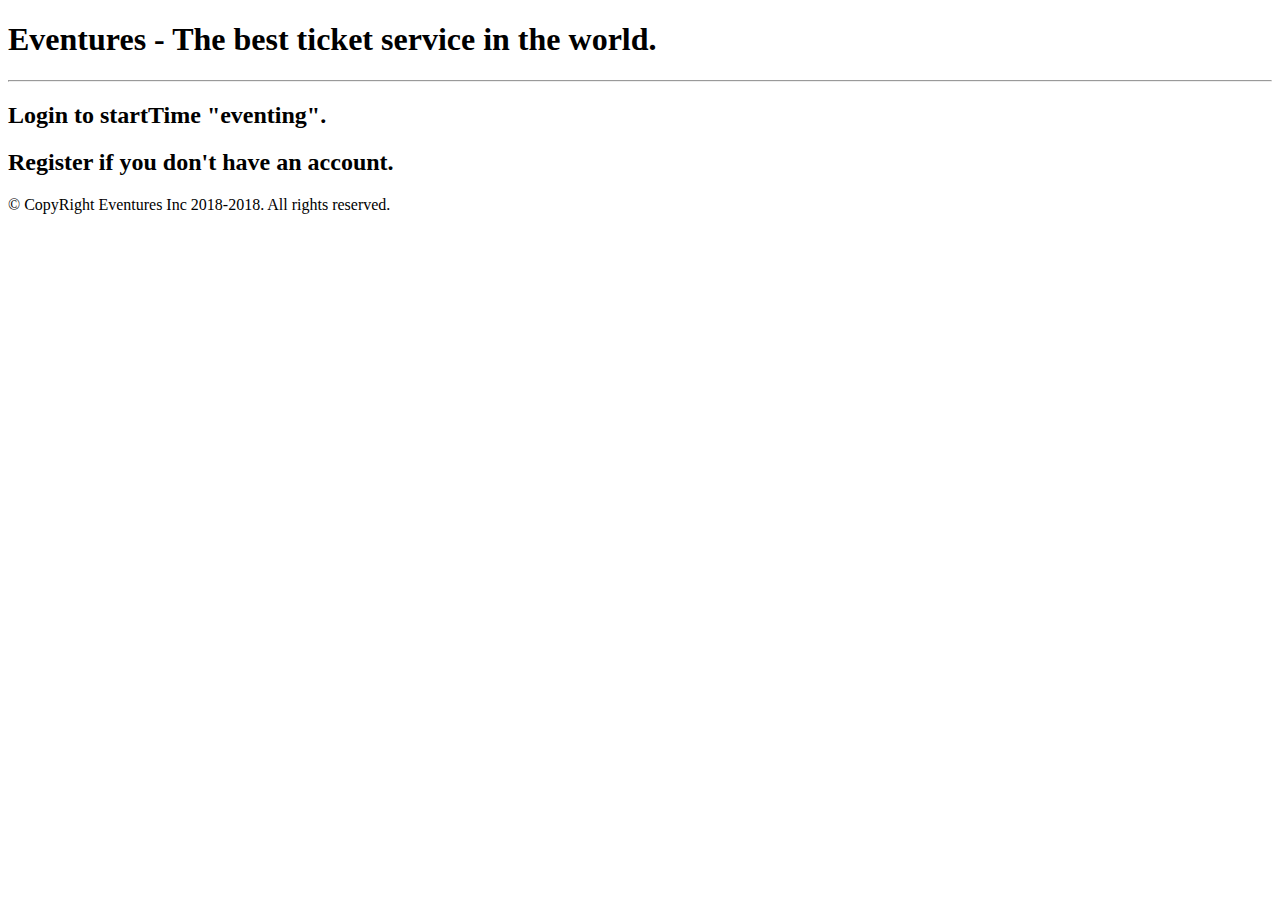
<file: eventures/target/classes/templates/index.html>
<!DOCTYPE html>
<html lang="en" xmlns="http://www.w3.org/1999/xhtml"
      xmlns:th="http://www.thymeleaf.org">
<head>
    <th:block th:replace="fragments/head"></th:block>
</head>
<body>
<div class="container-fluid">
    <header>
        <th:block th:replace="fragments/navbar"></th:block>
    </header>
    <main class="mt-3">
        <div class="jumbotron bg-eventures">
            <h1 class="text-dark">Eventures - The best ticket service in the world.</h1>
            <hr class="hr-2 bg-dark">
            <h2 class="text-dark">
                <a th:href="@{/login}">Login</a> to startTime "eventing".
            </h2>

            <h2 class="text-dark">
                <a th:href="@{/register}">Register</a> if you don't have an account.
            </h2>
        </div>
    </main>
    <footer class="footer mt-1 p-3 bg-eventures">
        <div class="container-fluid">
            <div class="text-muted container-fluid text-center">&copy; CopyRight Eventures Inc 2018-2018. All rights
                reserved.
            </div>
        </div>
    </footer>
</div>
</body>
</html>
</file>
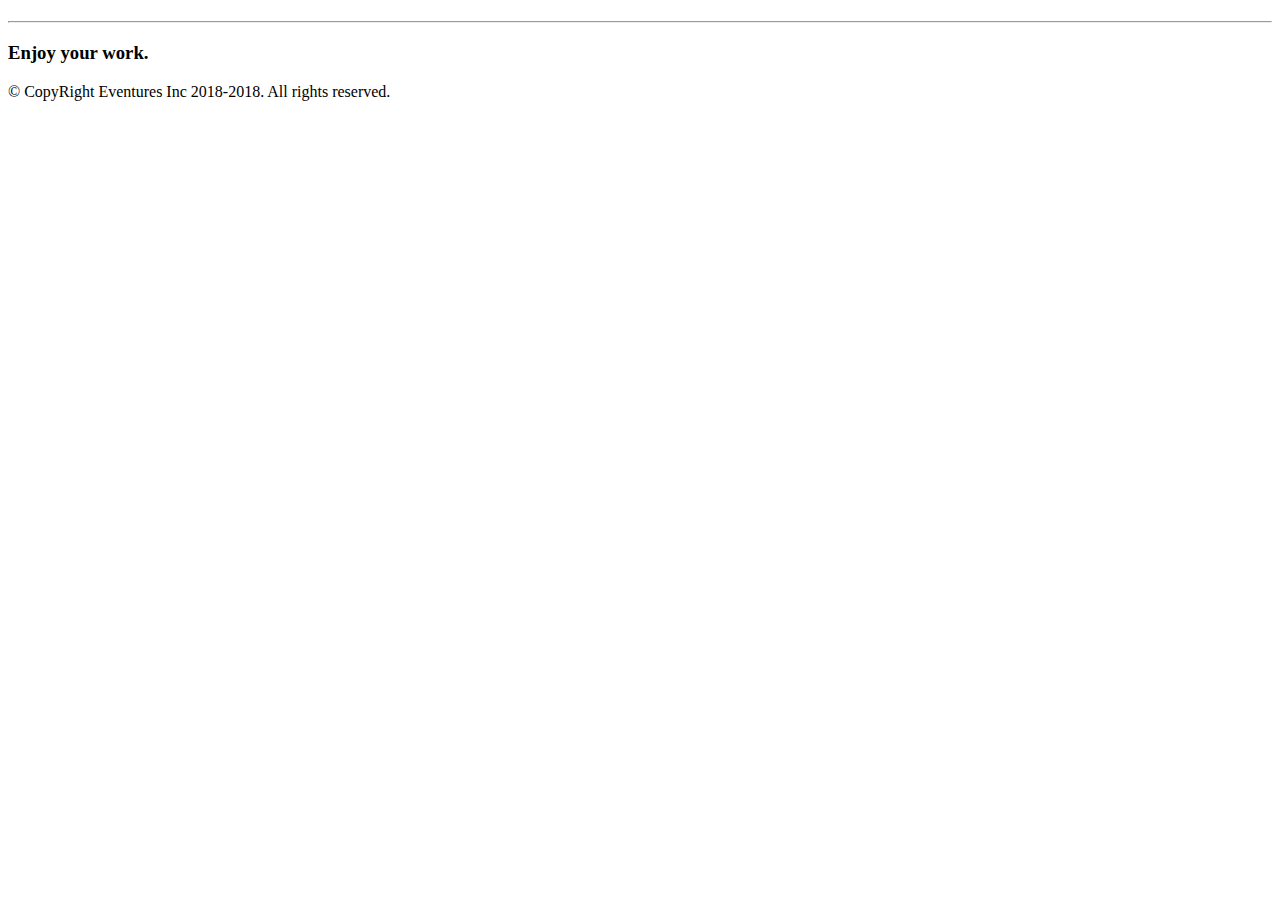
<file: eventures/target/classes/templates/admin-home.html>
<!DOCTYPE html>
<html lang="en" xmlns="http://www.w3.org/1999/xhtml"
      xmlns:th="http://www.thymeleaf.org">
<head>
    <th:block th:replace="fragments/head"></th:block>
</head>
<body>
<div class="container-fluid">
    <header>
        <th:block th:replace="fragments/navbar"></th:block>
    </header>
    <main class="mt-3">
        <div class="jumbotron bg-eventures">
            <h1 class="text-dark text-center" th:text="|Greetings, Administrator - ${username}|"></h1>
            <hr class="hr-2 bg-dark">
            <h3 class="text-muted text-center">
                Enjoy your work.
            </h3>
        </div>
    </main>
    <footer class="footer mt-1 p-3 bg-eventures">
        <div class="container-fluid">
            <div class="text-muted container-fluid text-center">&copy; CopyRight Eventures Inc 2018-2018. All rights
                reserved.
            </div>
        </div>
    </footer>
</div>
</body>
</html>
</file>
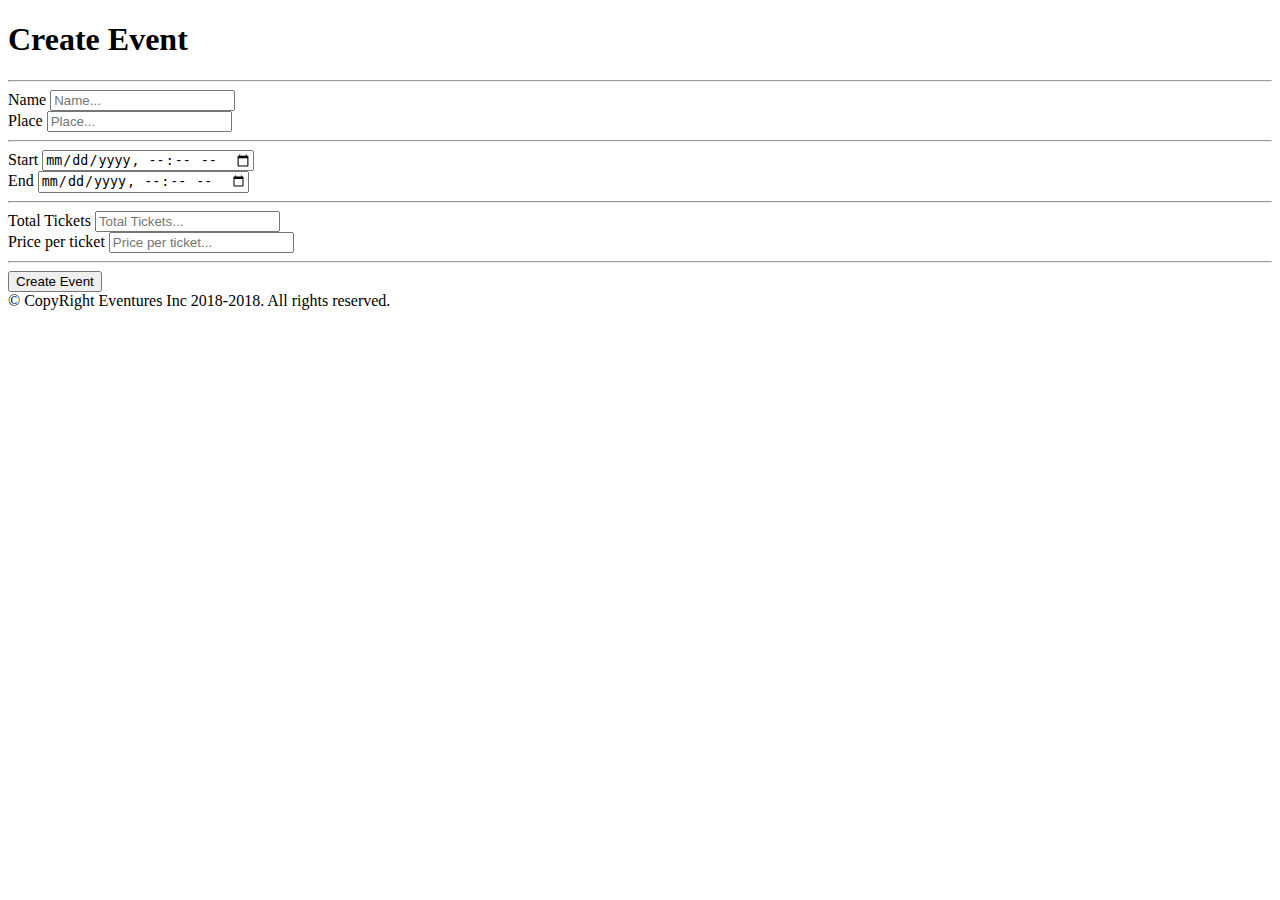
<file: eventures/target/classes/templates/event-create.html>
<!DOCTYPE html>
<html lang="en" xmlns="http://www.w3.org/1999/xhtml"
      xmlns:th="http://www.thymeleaf.org">
<head>
    <th:block th:replace="fragments/head"></th:block>
</head>
<body>
<div class="container-fluid">
    <header>
        <th:block th:replace="fragments/navbar"></th:block>
    </header>
    <main class="mt-3">
        <h1 class="text-center font-weight-bold">Create Event</h1>
        <hr class="hr-2 bg-eventures">
        <form class="w-50 mx-auto" th:action="@{/events/create}" th:method="POST">
            <div class="name-and-plac--e-holder d-flex justify-content-between">
                <div class="form-group w-40">
                    <label for="name">Name</label>
                    <input type="text" name="name" class="form-control" id="name"
                           placeholder="Name..."/>
                </div>
                <div class="form-group w-40">
                    <label for="place">Place</label>
                    <input type="text" name="place" class="form-control" id="place" placeholder="Place..."/>
                </div>
            </div>
            <hr class="hr-2 bg-eventures">
            <div class="start-and-end-holder d-flex justify-content-between">
                <div class="form-group w-40">
                    <label for="startTime">Start</label>
                    <input type="datetime-local" name="startTime" class="form-control" id="startTime"
                           placeholder="Start..."/>
                </div>
                <div class="form-group w-40">
                    <label for="endTime">End</label>
                    <input type="datetime-local" name="endTime" class="form-control" id="endTime" placeholder="End..."/>
                </div>
            </div>
            <hr class="hr-2 bg-eventures">
            <div class="tickets-and-price-holder d-flex justify-content-between">
                <div class="form-group w-40">
                    <label for="totalTickets">Total Tickets</label>
                    <input type="number" name="totalTickets" class="form-control" id="totalTickets"
                           placeholder="Total Tickets..."/>
                </div>
                <div class="form-group w-40">
                    <label for="pricePerTicket">Price per ticket</label>
                    <input type="number" name="pricePerTicket" class="form-control" id="pricePerTicket" placeholder="Price per ticket..."/>
                </div>
            </div>
            <hr class="hr-2 bg-eventures">
            <div class="button-holder d-flex justify-content-around">
                <button type="submit" class="btn bg-eventures">Create Event</button>
            </div>
        </form>
    </main>
    <footer class="footer mt-5 p-3 bg-eventures">
        <div class="container-fluid">
            <div class="text-muted container-fluid text-center">&copy; CopyRight Eventures Inc 2018-2018. All rights
                reserved.
            </div>
        </div>
    </footer>
</div>
</body>
</html>
</file>
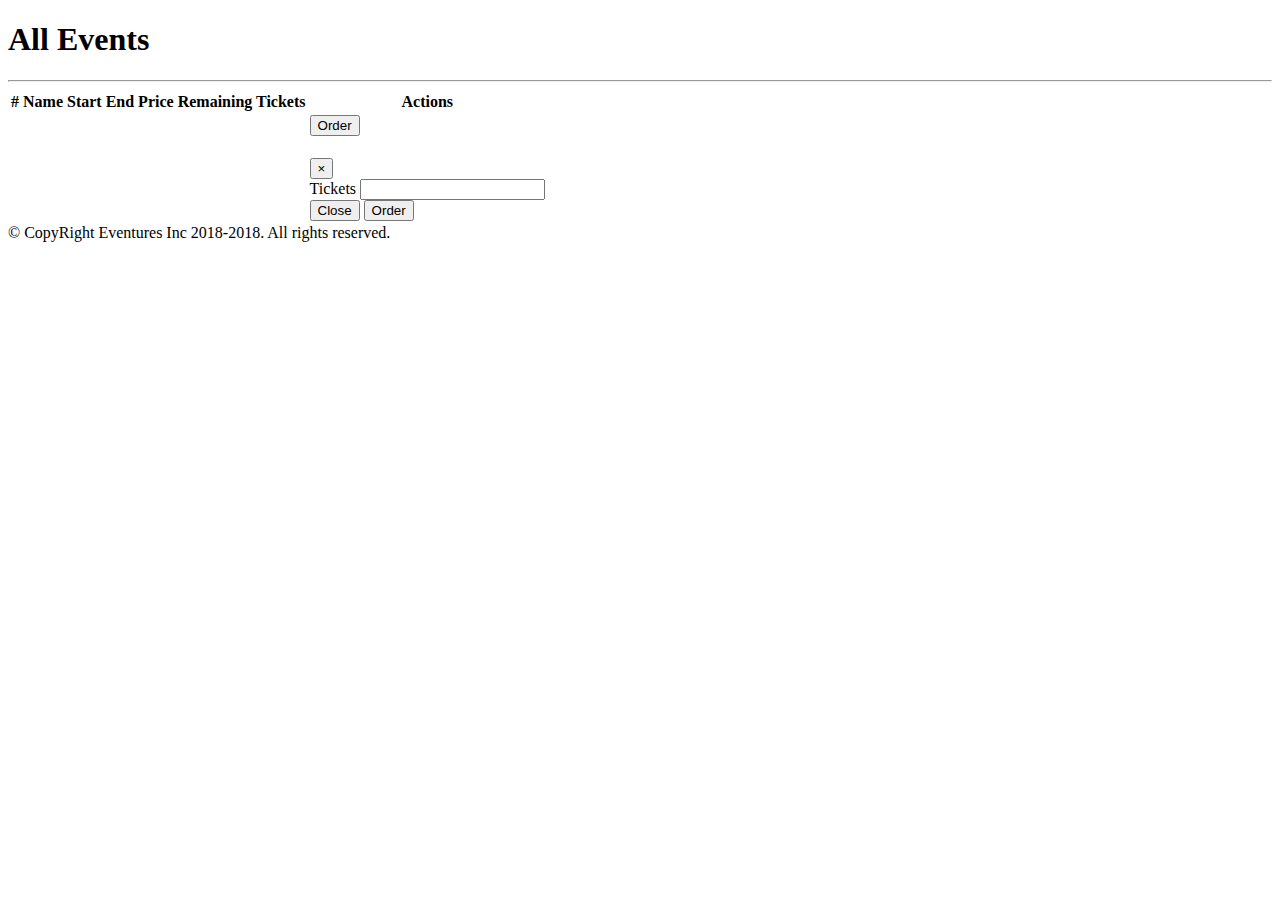
<file: eventures/target/classes/templates/events-all.html>
<!DOCTYPE html>
<html lang="en" xmlns="http://www.w3.org/1999/xhtml"
      xmlns:th="http://www.thymeleaf.org">
<head>
    <th:block th:replace="fragments/head"></th:block>
</head>
<body>
<div class="container-fluid">
    <header>
        <th:block th:replace="fragments/navbar"></th:block>
    </header>
    <main class="mt-3">
        <h1 class="text-dark text-center">All Events</h1>
        <hr class="hr-2 bg-eventures">
        <table class="table table-eventures">
            <thead>
            <tr class="font-weight-bold">
                <th class="w-5">#</th>
                <th class="w-30">Name</th>
                <th class="w-15">Start</th>
                <th class="w-15">End</th>
                <th class="w-10">Price</th>
                <th class="w-15">Remaining Tickets</th>
                <th class="w-10">Actions</th>
            </tr>
            </thead>
            <tbody>
            <tr th:each="event, iter : ${allEvents}" th:object="${event}">
                <td class="w-5" th:text="${iter.index + 1}"></td>
                <td class="w-30" th:text="*{name}"></td>
                <td class="w-15" th:text="*{#temporals.format(startTime, 'hh:mm | dd/MM/yyyy')}"></td>
                <td class="w-15" th:text="*{#temporals.format(endTime, 'hh:mm | dd/MM/yyyy')}"></td>
                <td class="w-10" th:text="*{'$' + pricePerTicket}"></td>
                <td class="w-15" th:text="*{remainingTickets}"></td>
                <td class="w-10">
                    <button type="button" class="btn bg-eventures" data-toggle="modal" th:data-target="*{'#orderFormModal' + id}">Order</button>
                    <!--Modal-->
                    <div class="modal fade" th:id="*{'orderFormModal' + id}" tabindex="-1" role="dialog" th:aria-labelledby="*{'orderFormModalLabel' + id}"
                         aria-hidden="true">
                        <div class="modal-dialog" role="document">
                            <div class="modal-content">
                                <div class="modal-header">
                                    <h5 class="modal-title" th:id="*{'orderFormModalLabel' + id}" th:text="|Order tickets for *{name}|"></h5>
                                    <button type="button" class="close" data-dismiss="modal" aria-label="Close">
                                        <span aria-hidden="true">&times;</span>
                                    </button>
                                </div>
                                <form class="form-inline d-flex justify-content-between" th:action="@{/events/order}" th:method="POST">
                                    <div class="modal-body">

                                        <div class="form-group">
                                            <label class="mb-1" th:for="*{'tickets-' + id}">Tickets</label>
                                            <input type="number" name="tickets" class="form-control ml-3 w-75" th:id="*{'tickets-' + id}"/>
                                            <input type="hidden" name="eventId" th:value="*{id}">
                                        </div>
                                    </div>
                                    <div class="modal-footer">
                                        <button type="button" class="btn btn-secondary" data-dismiss="modal">Close</button>
                                        <button type="submit" class="btn bg-eventures">Order</button>
                                    </div>
                                </form>
                            </div>
                        </div>
                    </div>
                </td>
            </tr>
            </tbody>
        </table>
    </main>
    <footer class="footer mt-1 p-3 bg-eventures">
        <div class="container-fluid">
            <div class="text-muted container-fluid text-center">&copy; CopyRight Eventures Inc 2018-2018. All rights
                reserved.
            </div>
        </div>
    </footer>
</div>
</body>
</html>
</file>
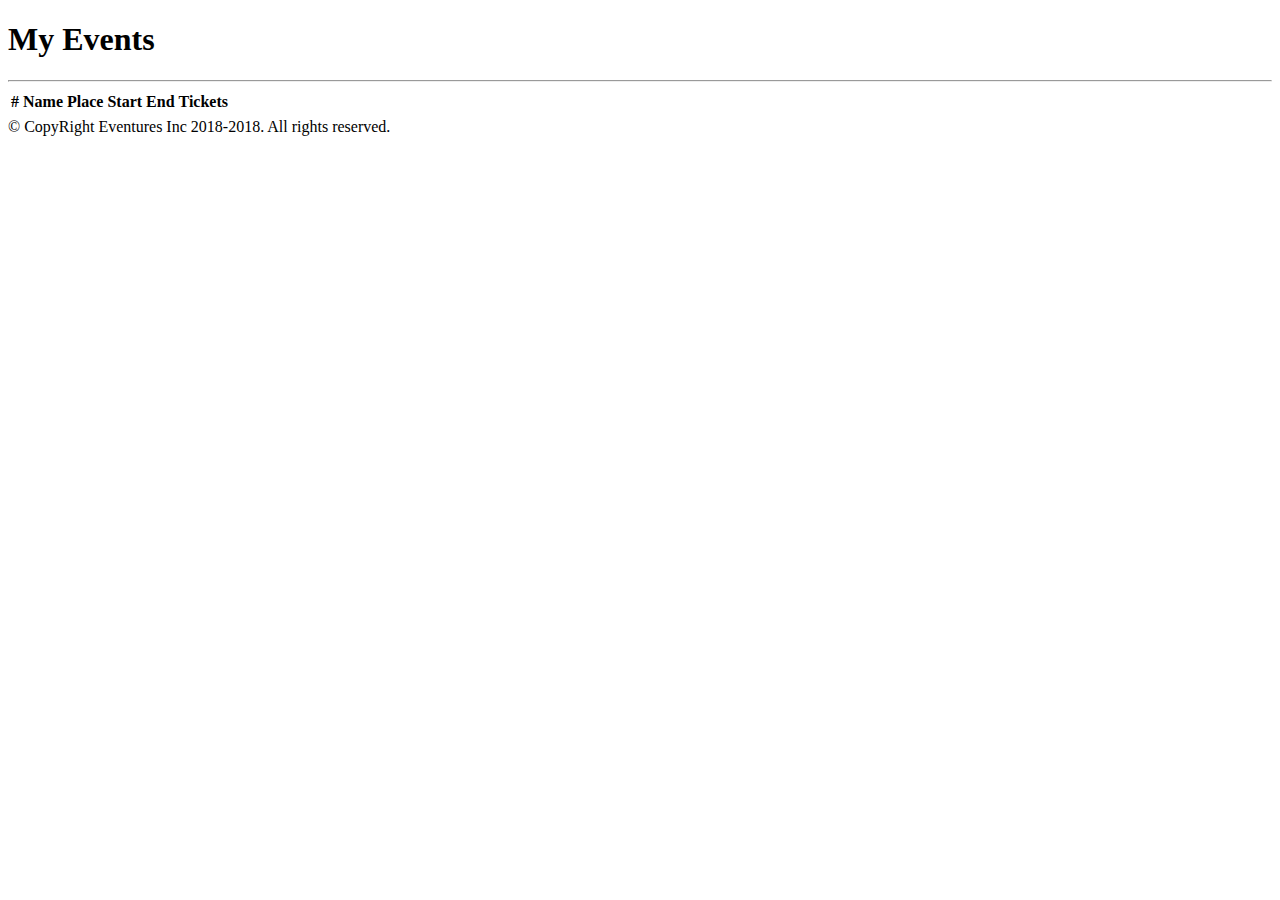
<file: eventures/target/classes/templates/events-my.html>
<!DOCTYPE html>
<html lang="en" xmlns="http://www.w3.org/1999/xhtml"
      xmlns:th="http://www.thymeleaf.org">
<head>
    <th:block th:replace="fragments/head"></th:block>
</head>
<body>
<div class="container-fluid">
    <header>
        <th:block th:replace="fragments/navbar"></th:block>
    </header>
    <main class="mt-3">
        <h1 class="text-dark text-center">My Events</h1>
        <hr class="hr-2 bg-eventures">
        <table class="table table-eventures">
            <thead>
            <tr class="font-weight-bold">
                <th class="w-5">#</th>
                <th class="w-35">Name</th>
                <th class="w-20">Place</th>
                <th class="w-15">Start</th>
                <th class="w-15">End</th>
                <th class="w-10">Tickets</th>
            </tr>
            </thead>
            <tbody>
            <tr th:each="event, iter : ${myEvents}" th:object="${event}">
                <td class="w-5" th:text="${iter.index + 1}"></td>
                <td class="w-35" th:text="*{name}"></td>
                <td class="w-20" th:text="*{place}"></td>
                <td class="w-15" th:text="*{#temporals.format(startTime, 'hh:mm | dd/MM/yyyy')}"></td>
                <td class="w-15" th:text="*{#temporals.format(endTime, 'hh:mm | dd/MM/yyyy')}"></td>
                <td class="w-10" th:text="*{tickets}"></td>
            </tr>
            </tbody>
        </table>
    </main>
    <footer class="footer mt-1 p-3 bg-eventures">
        <div class="container-fluid">
            <div class="text-muted container-fluid text-center">&copy; CopyRight Eventures Inc 2018-2018. All rights
                reserved.
            </div>
        </div>
    </footer>
</div>
</body>
</html>
</file>
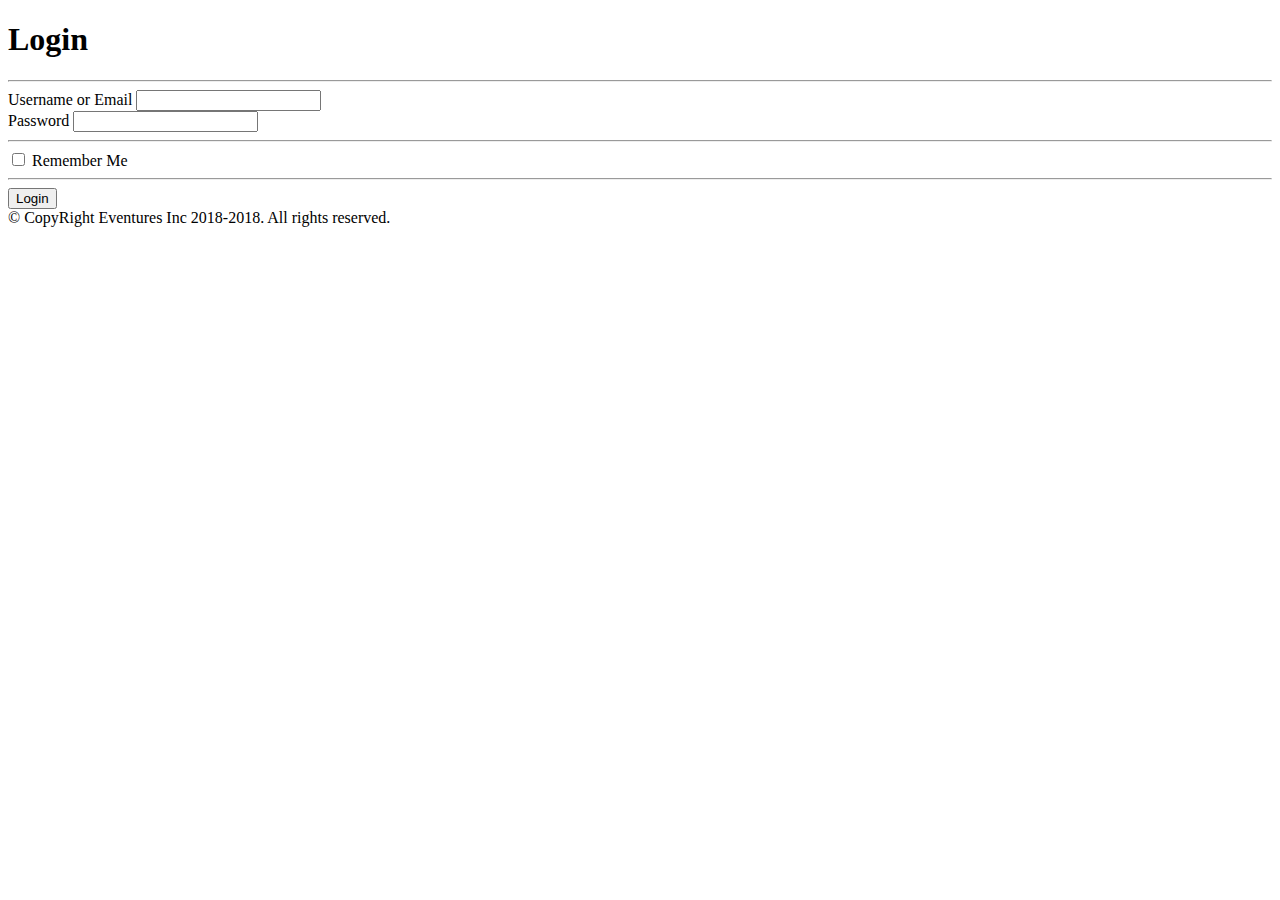
<file: eventures/target/classes/templates/login.html>
<!DOCTYPE html>
<html lang="en" xmlns="http://www.w3.org/1999/xhtml"
      xmlns:th="http://www.thymeleaf.org">
<head>
    <th:block th:replace="fragments/head"></th:block>
</head>
<body>
<div class="container-fluid">
        <main class="mt-3">
            <h1 class="text-center font-weight-bold">Login</h1>
            <hr class="hr-2 bg-eventures">
            <form class="w-40 mx-auto" th:action="@{/login}" th:method="POST">
                <div class="form-group">
                    <label for="username">Username or Email</label>
                    <input type="text" name="username" class="form-control" id="username"/>
                </div>
                <div class="form-group">
                    <label for="password">Password</label>
                    <input type="password" name="password" class="form-control" id="password"/>
                </div>
                <hr class="hr-2 bg-eventures">
                <div class="form-check d-flex justify-content-center">
                    <div class="checkbox-holder">
                        <input class="form-check-input" type="checkbox" id="rememberMe" name="rememberMe">
                        <label class="form-check-label" for="rememberMe">
                            Remember Me
                        </label>
                    </div>
                </div>
                <hr class="hr-2 bg-eventures">
                <div class="button-holder d-flex justify-content-around">
                    <button type="submit" class="btn bg-eventures">Login</button>
                </div>
            </form>
        </main>
        <footer class="footer mt-5 p-3 bg-eventures">
            <div class="container-fluid">
                <div class="text-muted container-fluid text-center">&copy; CopyRight Eventures Inc 2018-2018. All rights
                    reserved.
                </div>
            </div>
        </footer>
    </div>
</body>
</html>
</file>
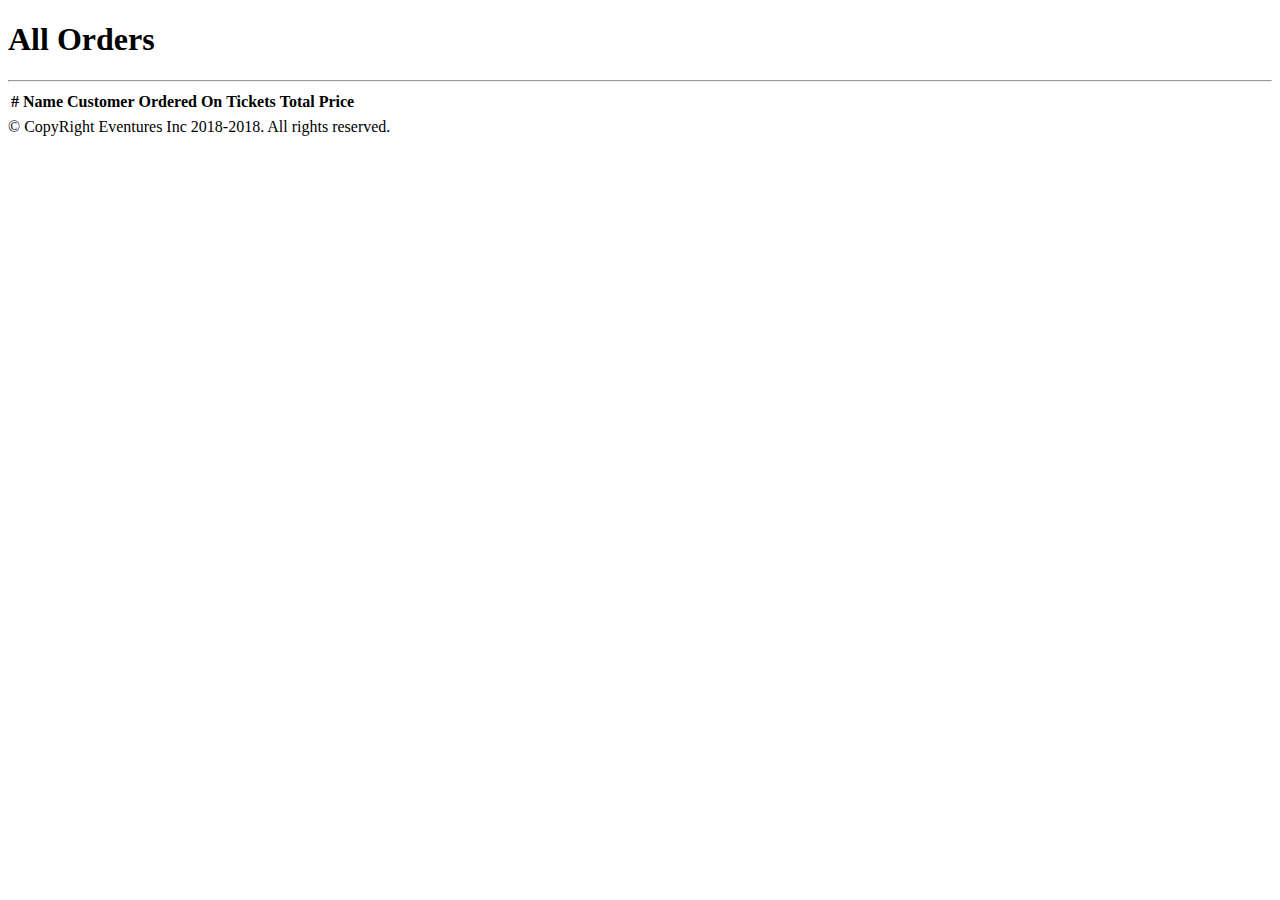
<file: eventures/target/classes/templates/orders-all.html>
<!DOCTYPE html>
<html lang="en" xmlns="http://www.w3.org/1999/xhtml"
      xmlns:th="http://www.thymeleaf.org">
<head>
    <th:block th:replace="fragments/head"></th:block>
</head>
<body>
<div class="container-fluid">
    <header>
        <th:block th:replace="fragments/navbar"></th:block>
    </header>
    <main class="mt-3">
        <h1 class="text-dark text-center">All Orders</h1>
        <hr class="hr-2 bg-eventures">
        <table class="table table-eventures">
            <thead>
            <tr class="font-weight-bold">
                <th class="w-5">#</th>
                <th class="w-40">Name</th>
                <th class="w-15">Customer</th>
                <th class="w-15">Ordered On</th>
                <th class="w-10">Tickets</th>
                <th class="w-15">Total Price</th>
            </tr>
            </thead>
            <tbody>
            <tr th:each="order, iter : ${allOrders}" th:object="${order}">
                <td class="w-5" th:text="${iter.index + 1}"></td>
                <td class="w-40" th:text="*{eventName}"></td>
                <td class="w-15" th:text="*{extractFullName()}"></td>
                <td class="w-15" th:text="*{#temporals.format(orderedOn, 'HH:mm | dd/MM/yyyy')}"></td>
                <td class="w-10" th:text="*{ticketsCount}"></td>
                <td class="w-15" th:text="*{'$' + ticketsCount * eventPricePerTicket}"></td>
            </tr>
            </tbody>
        </table>
    </main>
    <footer class="footer mt-1 p-3 bg-eventures">
        <div class="container-fluid">
            <div class="text-muted container-fluid text-center">&copy; CopyRight Eventures Inc 2018-2018. All rights
                reserved.
            </div>
        </div>
    </footer>
</div>
</body>
</html>
</file>
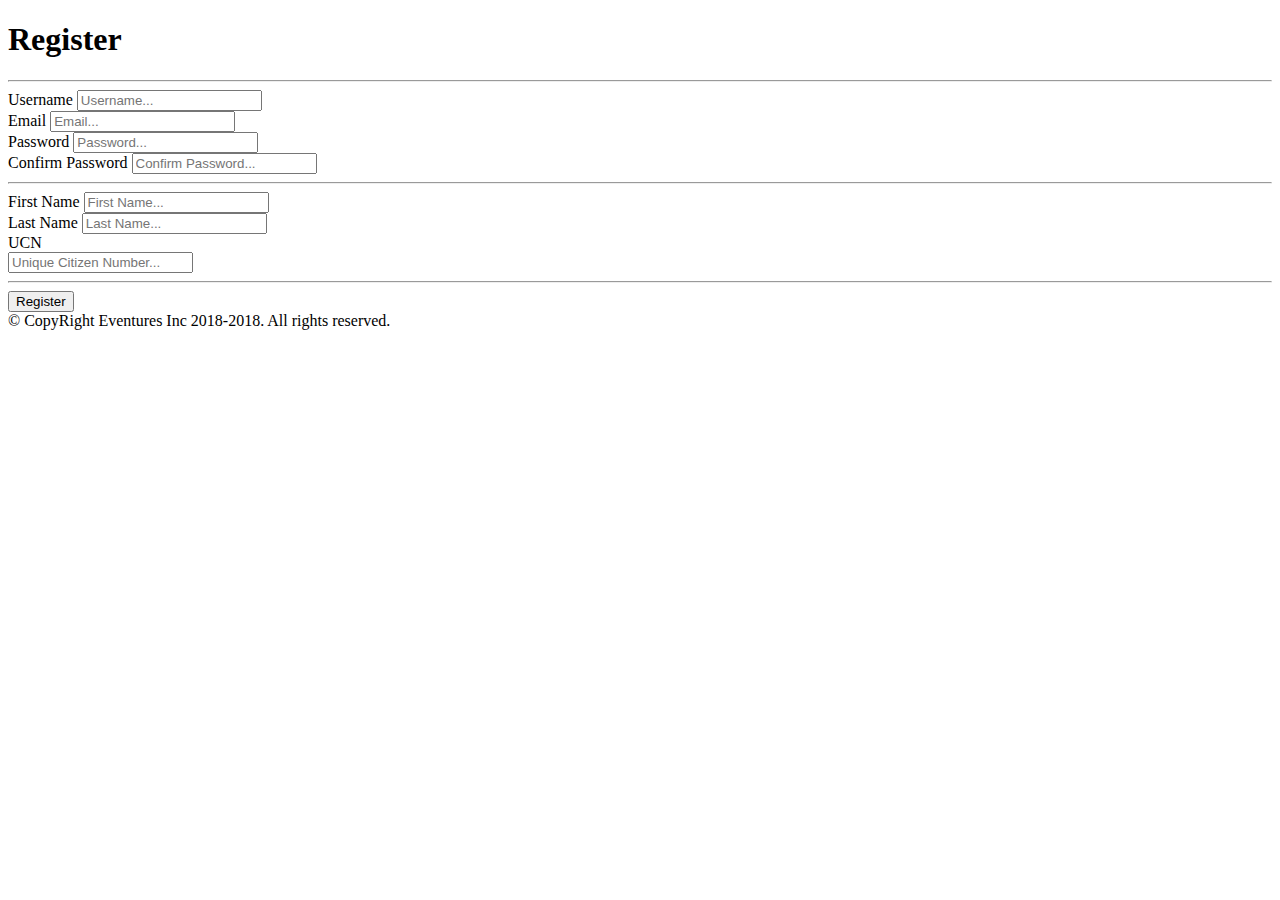
<file: eventures/target/classes/templates/register.html>
<!DOCTYPE html>
<html lang="en" xmlns="http://www.w3.org/1999/xhtml"
      xmlns:th="http://www.thymeleaf.org">
<head>
    <th:block th:replace="fragments/head"></th:block>
</head>
<body>
<div class="container-fluid">
    <header>
        <th:block th:replace="fragments/navbar"></th:block>
    </header>
    <main class="mt-3">
        <h1 class="text-center font-weight-bold">Register</h1>
        <hr class="hr-2 bg-eventures">
        <form class="w-40 mx-auto" th:action="@{/register}" th:method="POST">
            <div class="username-and-email-holder d-flex justify-content-between">
                <div class="form-group w-40">
                    <label for="username">Username</label>
                    <input type="text" name="username" class="form-control" id="username" placeholder="Username..."/>
                </div>
                <div class="form-group w-40">
                    <label for="email">Email</label>
                    <input type="email" name="email" class="form-control" id="email" placeholder="Email..."/>
                </div>
            </div>
            <div class="password-holder d-flex justify-content-between">
                <div class="form-group w-40">
                    <label for="password">Password</label>
                    <input type="password" name="password" class="form-control" id="password"
                           placeholder="Password..."/>
                </div>
                <div class="form-group w-40">
                    <label for="password">Confirm Password</label>
                    <input type="password" name="confirmPassword" class="form-control" id="confirmPassword"
                           placeholder="Confirm Password..."/>
                </div>
            </div>
            <hr class="hr-2 bg-eventures">
            <div class="first-name-and-last-name-holder d-flex justify-content-between">
                <div class="form-group w-40">
                    <label for="firstName">First Name</label>
                    <input type="text" name="firstName" class="form-control" id="firstName"
                           placeholder="First Name..."/>
                </div>
                <div class="form-group w-40">
                    <label for="lastName">Last Name</label>
                    <input type="text" name="lastName" class="form-control" id="lastName" placeholder="Last Name..."/>
                </div>
            </div>
            <div class="form-group mx-auto">
                <div class="d-flex justify-content-center">
                    <label for="ucn">UCN</label>
                </div>
                <input type="text" name="ucn" class="form-control" id="ucn" placeholder="Unique Citizen Number..."/>
            </div>
            <hr class="hr-2 bg-eventures">
            <div class="button-holder d-flex justify-content-around">
                <button type="submit" class="btn bg-eventures">Register</button>
            </div>
        </form>
    </main>
    <footer class="footer mt-5 p-3 bg-eventures">
        <div class="container-fluid">
            <div class="text-muted container-fluid text-center">&copy; CopyRight Eventures Inc 2018-2018. All rights
                reserved.
            </div>
        </div>
    </footer>

</div>
</body>
</html>
</file>
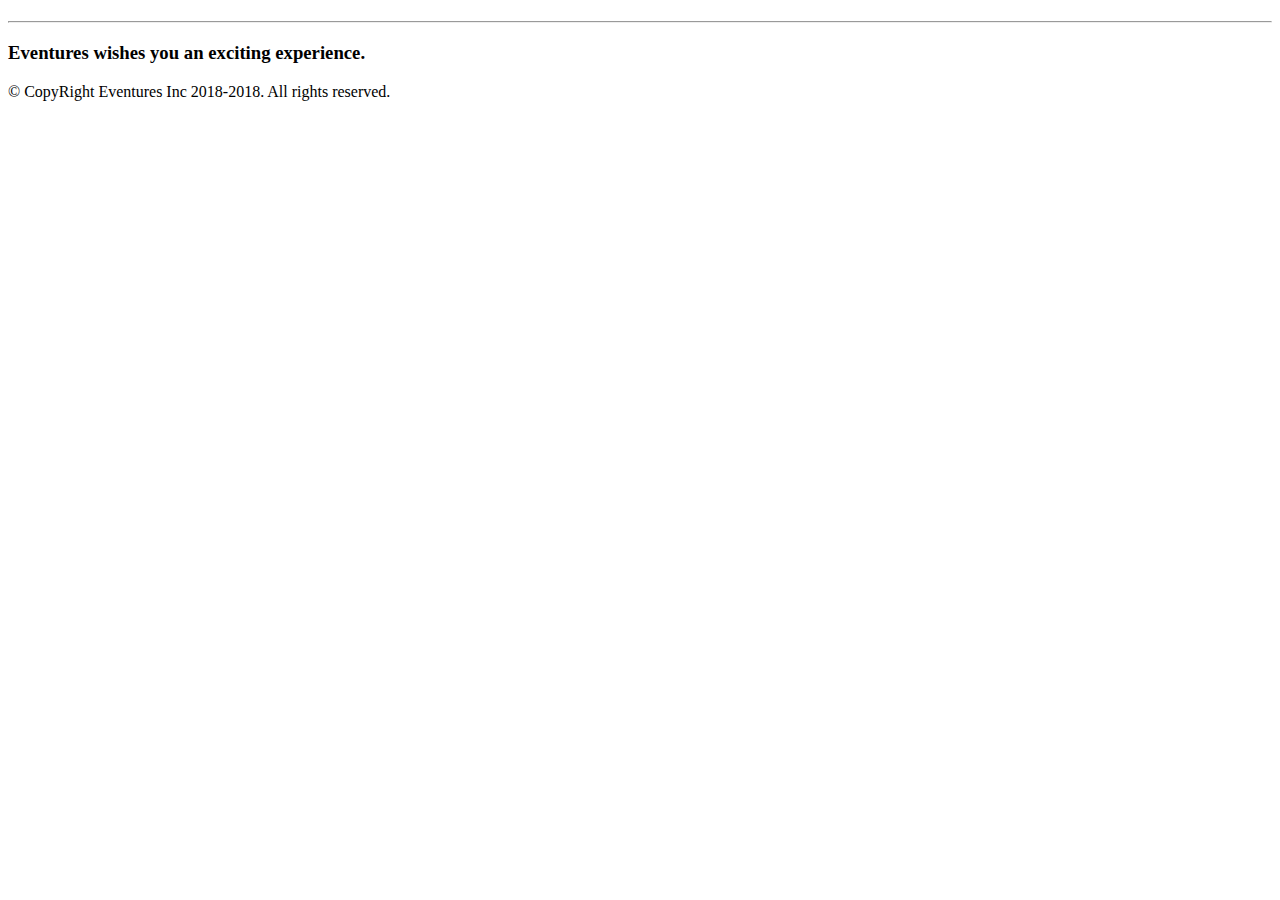
<file: eventures/target/classes/templates/user-home.html>
<!DOCTYPE html>
<html lang="en" xmlns="http://www.w3.org/1999/xhtml"
      xmlns:th="http://www.thymeleaf.org">
<head>
    <th:block th:replace="fragments/head"></th:block>
</head>
<body>
<div class="container-fluid">
    <header>
        <th:block th:replace="fragments/navbar"></th:block>
    </header>
    <main class="mt-3">
        <div class="jumbotron bg-eventures">
            <h1 class="text-dark text-center" th:text="|Welcome, ${username}|"></h1>
            <hr class="hr-2 bg-dark">
            <h3 class="text-muted text-center">
                Eventures wishes you an exciting experience.
            </h3>
        </div>
    </main>
    <footer class="footer mt-1 p-3 bg-eventures">
        <div class="container-fluid">
            <div class="text-muted container-fluid text-center">&copy; CopyRight Eventures Inc 2018-2018. All rights
                reserved.
            </div>
        </div>
    </footer>
</div>
</body>
</html>
</file>
